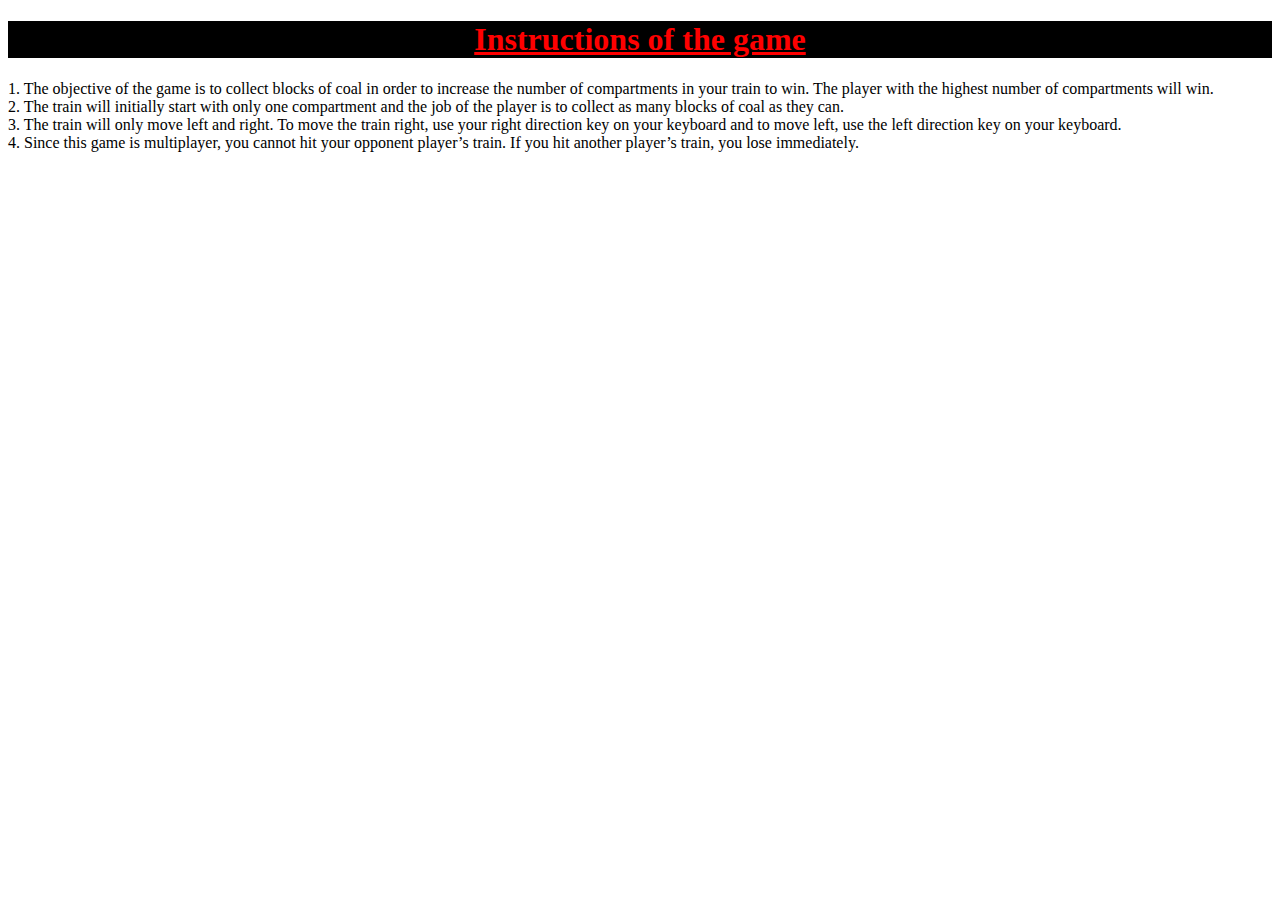
<file: instructions.html>
<!DOCTYPE html>
<html>
    <head>
        <link rel="stylesheet" type="text/css" href="instructions.css" media="all"/> 
    <title> Instructions of the game</title>
</head>
<body>
    <header id="header1"> </header>
    <h1 style="text-align: center;" id = "myh1"> Instructions of the game</h1>
    <p>
        1. The objective of the game is to collect blocks of coal in order to increase the number of compartments in your train to win. The player with the highest number of compartments will win.
        <br>
        2. The train will initially start with only one compartment and the job of the player is to collect as many blocks of coal as they can. 
        <br>
        3. The train will only move left and right. To move the train right, use your right direction key on your keyboard and to move left, use the left direction key on your keyboard.
        <br>
        4. Since this game is multiplayer, you cannot hit your opponent player’s train. If you hit another player’s train, you lose immediately. 
        <br>
    </p>
</body>
</html>
</file>
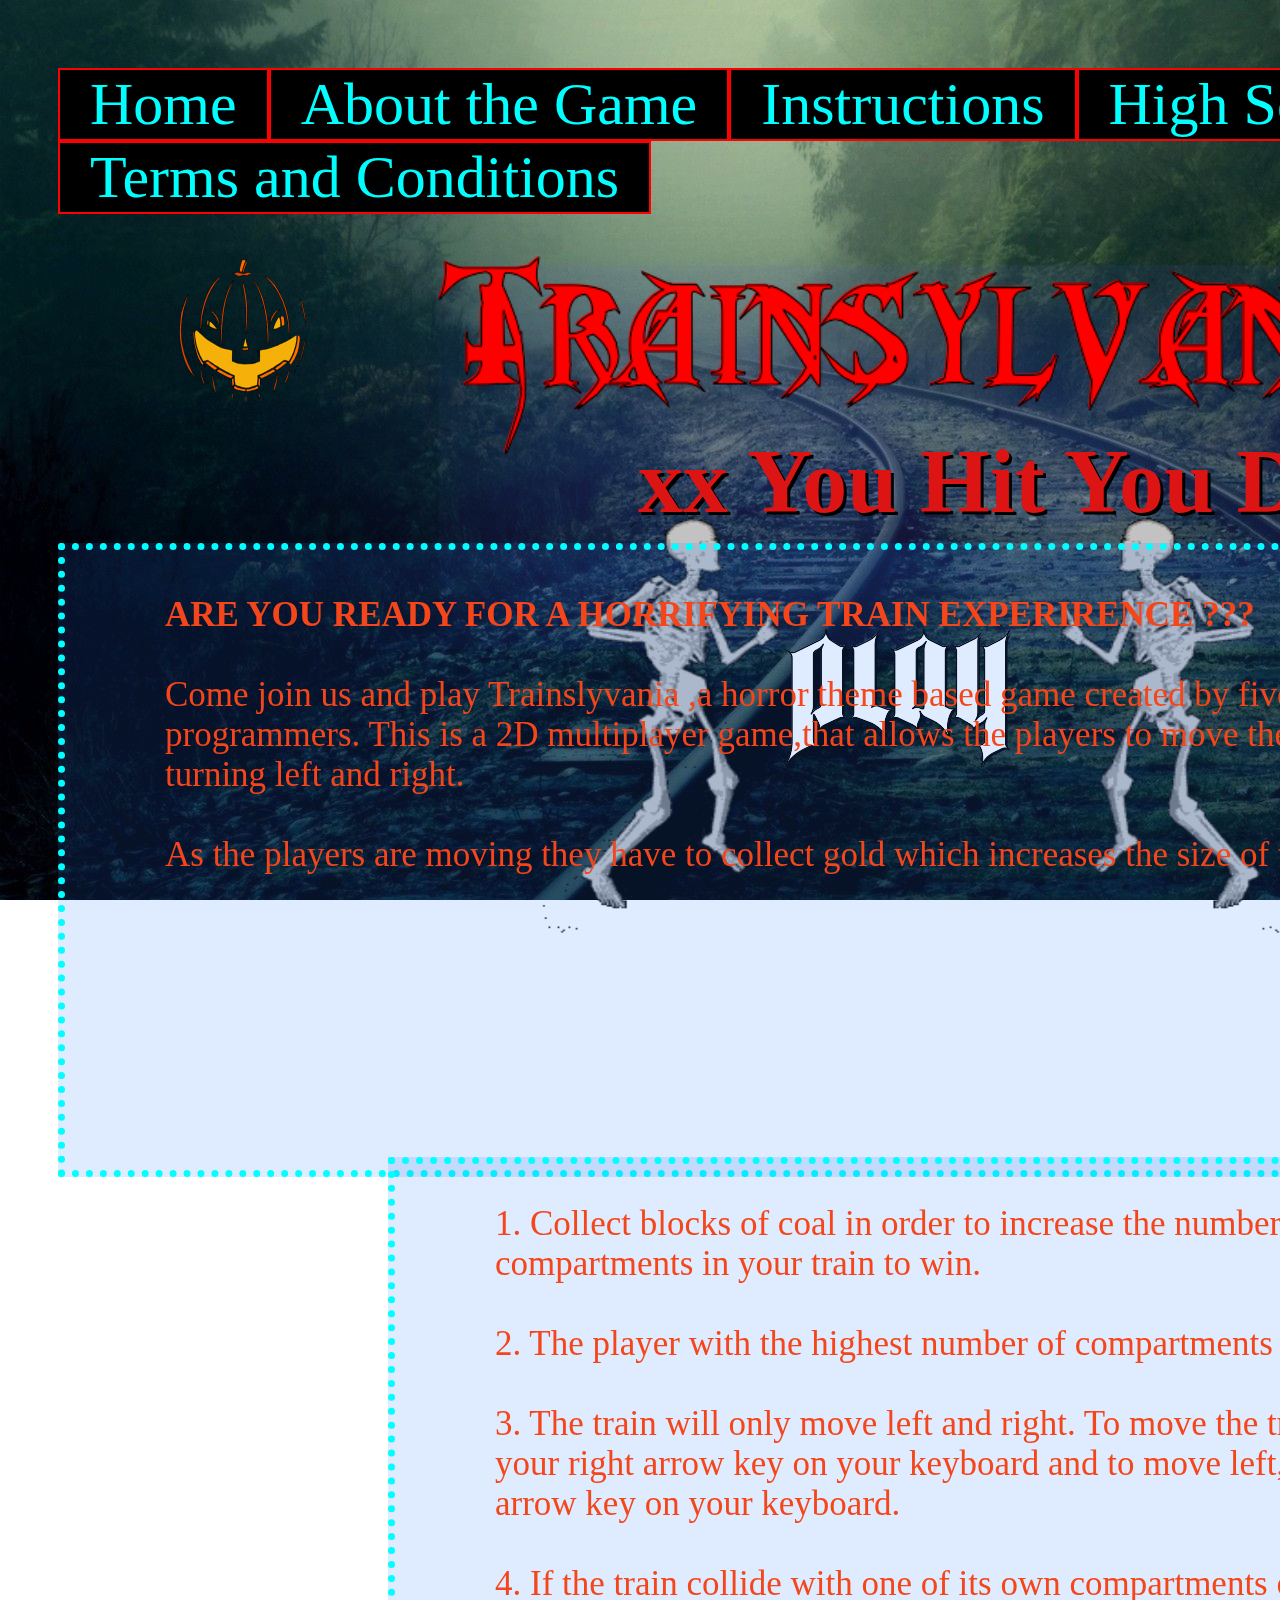
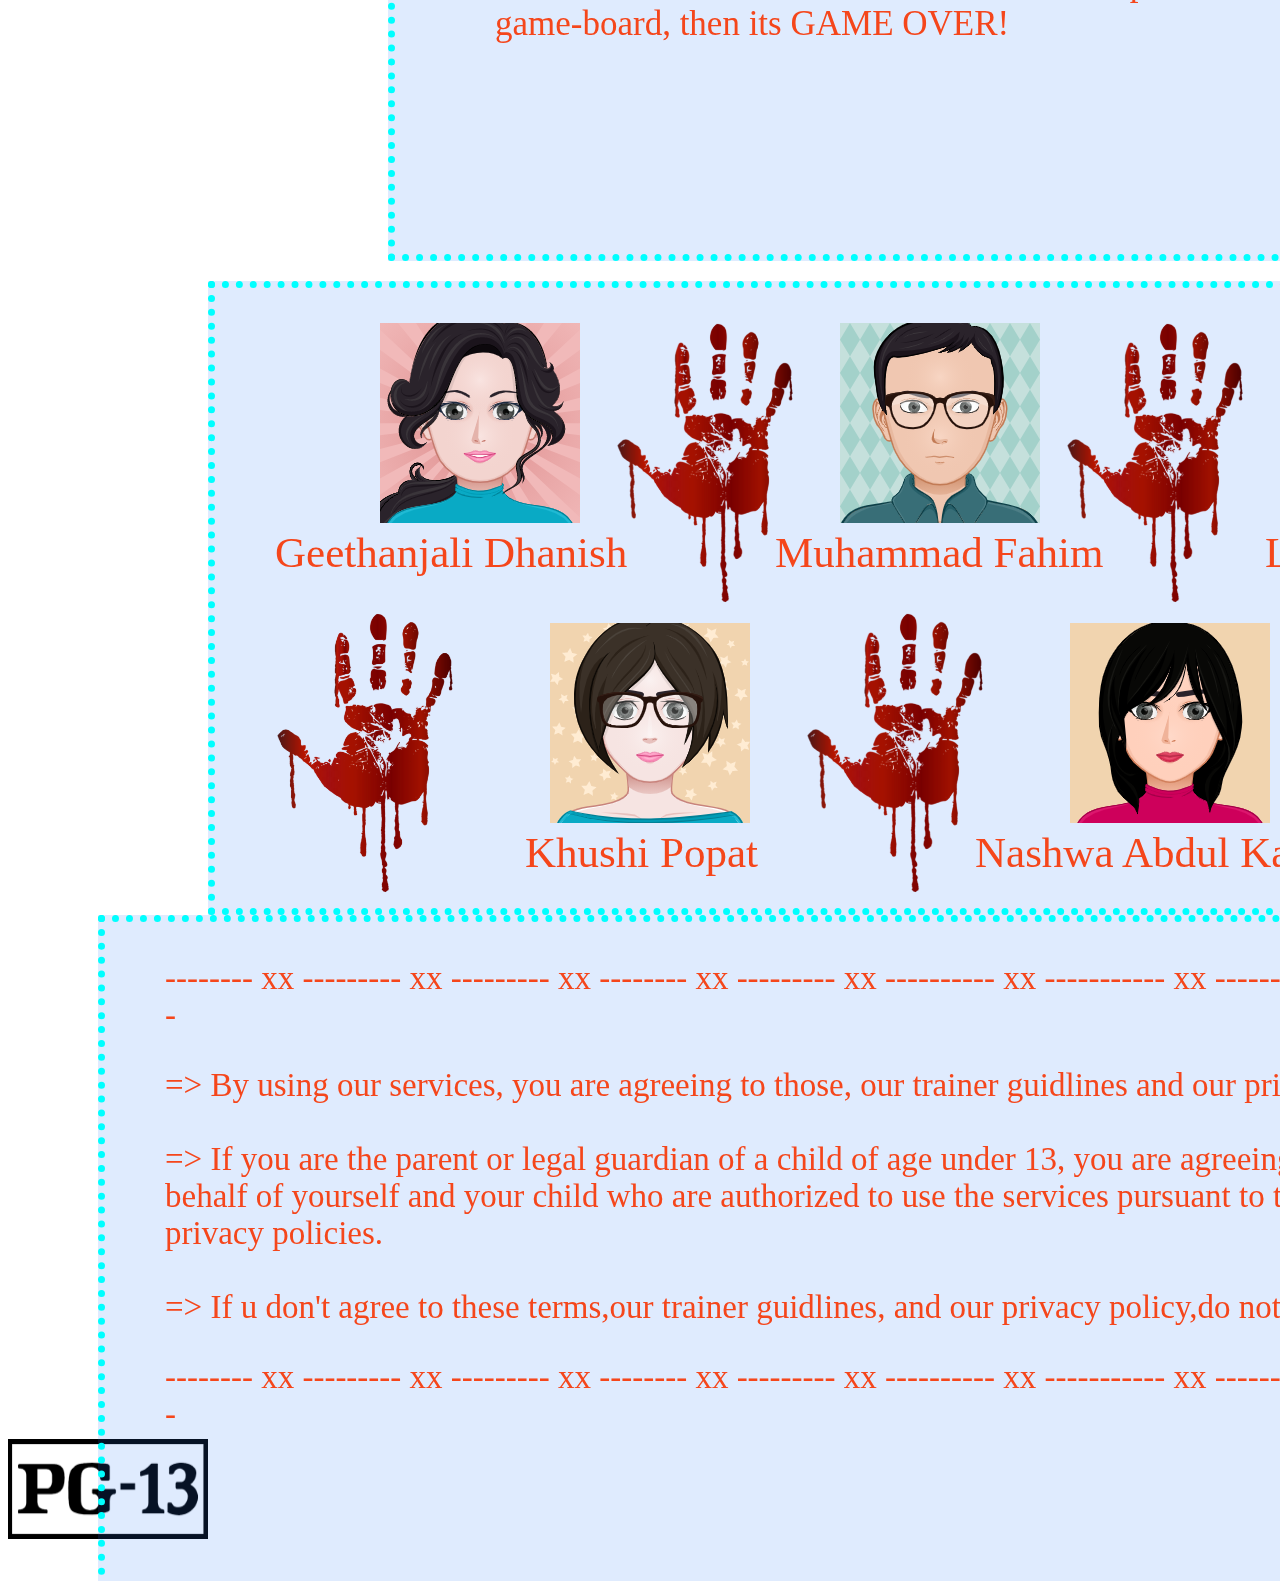
<file: webpage/webpage.html>
<!DOCTYPE html>
<html>
  <head>
    <title>Game Website</title>
    <meta charset="UTF-8">
    <link rel="stylesheet" type="text/css" href="webpage.css" media="all">
    <meta name="viewport" content="width=device-width, initial-scale=1">
  </head>

  <body>

    <!-------------------------------------------------------MENU TABS------------------------------------------------------------->
    <div class="tab">
      <button class="tablinks" onclick="openBtn(event, 'Home')">Home</button>
      <button class="tablinks" onclick="openBtn(event, 'About the Game')">About the Game</button>
      <button class="tablinks" onclick="openBtn(event, 'Instructions')">Instructions</button>
      <button class="tablinks" onclick="openBtn(event, 'High Scores')">High Scores</button>
      <button class="tablinks" onclick="openBtn(event, 'Credits')">Credits</button>
      <button class="tablinks" onclick="openBtn(event, 'Terms and Conditions')">Terms and Conditions</button>
    </div>

    <!-------------------------------------------------------HOME BUTTON------------------------------------------------------------->

    <div id="Home" class="tabcontent">
      <h1 id="myh1"><img src="Trainsylvania-Font.png" width="1000" height="200"></h1>
      <h3 id ="myh3">xx You Hit You Die xx</h3>

      <h4 id ="myh4"><img src="PLAY BUTTON.png" onclick="document.getElementById('id01').style.display='block'" alt="play"></h4>
      <div id="id01" class="modal">
        <span onclick="document.getElementById('id01').style.display='none'" class="close" title="Close ">&times;</span>
        <div class="one1">
          <div class="form-box">
            <div class="button-box">
              <div id="btn"></div>
              <button type="button" class="toggle-btn" onclick="login()">LOGIN</button>
              <button type="button" class="toggle-btn" onclick="register()">REGISTER</button>
            </div>
            <form id="login1" class="input-group">
              <input type="text" class="input-field" placeholder="User Id" required>
              <input type="password" class="input-field" placeholder="Password" required>
              <button type="submit" class="login-btn">LOGIN</button>
            </form>
            <form id="register" class="input-group">
              <input type="text" class="input-field" placeholder="User Id" required>
              <input type="email" class="input-field" placeholder="Email Id" required>
              <input type="password" class="input-field" placeholder="Password" required>
              <button type="submit" class="register-btn">REGISTER</button>
            </form>
          </div></div>
      </div>

      <h5 id ="myh5"><img src = "Bat.gif" width="400" height="400" ></h5>
      <h6 id ="myh6"><img src = "Bat.gif" width="400" height="400" ></h6>
      <h7 id ="myh7"><img src = "Skeleton1.gif" width="400" height="500"></h7>
      <h8 id ="myh8"><img src = "Skeleton2.gif" width="400" height="500"></h8>
    </div>

    <!-------------------------------------------------------ABOUT THE GAME BUTTON------------------------------------------------------------->

    <div id="About the Game" class="tabcontent">
      <div class="myBox" id="one">
          <p>
          <strong>ARE YOU READY FOR A HORRIFYING TRAIN EXPERIRENCE  ???</strong> 
          <br><br>
          Come join us and play Trainslyvania ,a horror theme based game created by five budding programmers. 
          This is a 2D multiplayer game,that allows the players to move the train block only by turning left and right. 
          <br><br>
          As the players are moving they  have to collect gold which increases the size of the train compartment.
          <br><br><br>
          </p>
          <h9 id ="myh9"><img src = "Skull.gif" width="200" height="200" top: 10px left: 200px;></h9>
      </div></div>
    </div>
    
    <!-------------------------------------------------------INSTRUCTIONS BUTTON------------------------------------------------------------->

    <div id="Instructions" class="tabcontent">
      <div class="myBox" id="two">
        <p>
        1. Collect blocks of coal in order to increase the number of compartments in your train to win. 
        <br><br>
        2. The player with the highest number of compartments will win.
        <br><br>
        3. The train will only move left and right. To move the train right, use your right arrow key on your keyboard and to move left, 
        use the left arrow key on your keyboard.
        <br><br>
        4. If the train collide with one of its own compartments or with the game-board, then its GAME OVER!
        <br>
        <h10 id ="myh10"><img src = "Arrow.gif" width="250" height="100"></h10>
        <h11 id ="myh11"><img src = "Coal.gif" width="150" height="100"></h11>
        </p></div></div>
    </div>

    <!-------------------------------------------------------HIGH SCORES BUTTON------------------------------------------------------------->

    <div id="High Scores" class="tabcontent"> </div>

    <!-------------------------------------------------------CREDITS BUTTON-------------------------------------------------------------------->

    <div id="Credits" class="tabcontent">
      <div class="myBox" id="four">
        <p>
        <h11 id ="a1"><img src ="Avatar-1.png" width="200" height="200"></h11>
        <h12 id ="a2">Geethanjali Dhanish</h12>
        <h13 id ="a3"><img src ="Avatar-2.png" width="200" height="200"></h13>
        <h14 id ="a4">Muhammad Fahim</h14>
        <h15 id ="a5"><img src ="Avatar-3.png" width="200" height="200"></h15>
        <h16 id ="a6">Lakshmi Sunil</h16>
        <h17 id ="a7"><img src ="Avatar-4.png" width="200" height="200"></h17>
        <h18 id ="a8">Khushi Popat</h18>
        <h19 id ="a9"><img src ="Avatar-5.png" width="200" height="200"></h19>
        <h20 id ="a10">Nashwa Abdul Kadhar</h20>
        <h21 id ="a11"><img src ="Hand.png" width="230" height="300"></h21>
        <h22 id ="a12"><img src ="Hand.png" width="230" height="300"></h22>
        <h23 id ="a13"><img src ="Hand.png" width="230" height="300"></h23>
        <h24 id ="a14"><img src ="Hand.png" width="230" height="300"></h24>
        <h25 id ="a15"><img src ="Hand.png" width="230" height="300"></h25>
        </p></div></div>
    </div>

    <!-------------------------------------------------------TERMS AND CONDITIONS BUTTON---------------------------------------------------------->

    <div id="Terms and Conditions" class="tabcontent">
      <div class="myBox" id="five">
        <p>-------- xx --------- xx --------- xx -------- xx --------- xx ---------- xx ----------- xx --------- xx -------- xx ----------</p>
        => By using our services, you are agreeing to those, our trainer guidlines and our privacy policy.
        <br><br>
        => If you are the parent or legal guardian of a child of age under 13, you are agreeing to these terms on behalf of yourself 
        and your child who are authorized to use the services pursuant to these terms and in our privacy policies.
        <br><br>
        => If u don't agree to these terms,our trainer guidlines, and our privacy policy,do not use the services.
        <p>-------- xx --------- xx --------- xx -------- xx --------- xx ---------- xx ----------- xx --------- xx -------- xx ----------</p> 
        </p></div>
        <h12 id ="myh12"><img src = "pg13.png" width="200" height="100" top: 100px right: 10px;></h12>
      </div>
    </div>

    <!-------------------------------------------------------JAVA SCRIPT CODE - MENU TABS-------------------------------------------------------------------->

    <script>
    function openBtn(evt, cityName) {
      var i, tabcontent, tablinks;
      tabcontent = document.getElementsByClassName("tabcontent");
      for (i = 0; i < tabcontent.length; i++) {
        tabcontent[i].style.display = "none";
      }
      tablinks = document.getElementsByClassName("tablinks");
      for (i = 0; i < tablinks.length; i++) {
        tablinks[i].className = tablinks[i].className.replace(" active", "");
      }
      document.getElementById(cityName).style.display = "block";
      evt.currentTarget.className += " active";
    }
    </script>

   <!-------------------------------------------------------JAVA SCRIPT CODE - PLAY BUTTON-------------------------------------------------------------------->

    <script>
    var x= document.getElementById("login1");
    var y= document.getElementById("register");
    var z= document.getElementById("btn");
    function register(){
      x.style.left = "-450px";
      y.style.left = "50px";
      z.style.left = "110px";
    }
    function login(){
      x.style.left = "50px";
      y.style.left = "400px";
      z.style.left = "0";
    }
    </script>

  </body>
</html>
</file>
<file: instructions.css>
#myh1{
    background-color:black;
    text-decoration: underline;
    color: red;
    font-family: 'Times New Roman', Times, serif;
    width: 50;
}

#header1{
    color: seagreen;
    background-color: yellow;
}
</file>
<file: webpage/webpage.css>
/*---------------------------------GAME BACKGROUND---------------------------------*/
body
{
    background-image: url("train.jpg");
    position:fixed;
    background-position: 0px -600px;  
}

/*----------------------------------------MENU TABS--------------------------------------*/
.tab button 
{
    background-color: black;
    font-family: chiller;
    float: left;
    position: relative;
    top: 60px;
    left: 50px;
    border: 2px solid red;
    color: cyan;
    cursor: pointer;
    padding: 0 30px;
    transition: 0.3s;
    font-size: 60px;
}
.tab button:hover 
{
    background-color: blue;
}
.tab button.active 
{
    background-color: rgba(0, 0, 255, 0.459)
}

/*---------------------------------------ABOUT THE GAME BUTTON---------------------------------*/
#one 
{
    border: 7px cyan dotted;
    color: rgb(245, 70, 27);
    padding-top: 10px;
    padding-bottom: 10px;
    padding-left: 100px;
    padding-right: 100px;
    font-size: 35px;
    font-family: papyrus;
    width: 1440px;
    height: 600px;
    position: relative;
    left: 50px;
    top: 150px;
    overflow: auto;
    background-color: rgb(39, 123, 250,0.15); 
}

/*---------------------------------------INSTRUCTIONS BUTTON---------------------------------*/
#two 
{
    border: 7px cyan dotted;
    color: rgb(245, 70, 27);
    padding-top: 5px;
    padding-bottom: 5px;
    padding-left: 100px;
    padding-right: 100px;
    font-size: 35px;
    font-family: papyrus;
    width: 1000px;
    height: 680px;
    position: relative;
    left: 380px;
    top: 130px;
    overflow: auto;
    background-color: rgb(39, 123, 250,0.15); 
}

/*---------------------------------------CREDITS BUTTON---------------------------------*/
#four 
{
    border: 7px cyan dotted;
    color: rgb(245, 70, 27);
    padding-top: 10px;
    padding-bottom: 10px;
    padding-left: 100px;
    padding-right: 100px;
    font-size: 43px;
    font-family: papyrus;
    width: 1200px;
    height: 600px;
    position: relative;
    left: 200px;
    top: 150px;
    overflow: auto;
    background-color: rgb(39, 123, 250,0.15); 
}

/*---------------------------------------TERMS AND CONDITIONS BUTTON---------------------------------*/
#five 
{
    border: 7px cyan dotted;
    color: rgb(245, 70, 27);
    padding-top: 5px;
    padding-bottom: 5px;
    padding-left: 60px;
    padding-right: 60px;
    font-size: 33px;
    font-family: papyrus;
    width: 1440px;
    height: 650px;
    position: relative;
    left: 90px;
    top: 150px;
    overflow: auto;
    background-color: rgb(39, 123, 250,0.15); 
}

/*---------------------------GAME TITLE - TRAINSYLVANIA----------------------------*/
#myh1 
{
    padding-top:120px;
    font-size: 190px;
    position: relative;
    left: 430px;
    width: 1000px;
    height: 10px; 
    box-shadow: 2px 261px 340px #545ee9b0;  
}

/*------------------------------GAME TAGLINE - YOU HIT YOU DIE---------------------*/
#myh3
{
    color:rgb(220, 20, 20);
    position: absolute; 
    top: 332px;
    left: 630px;
    font-family:chiller;
    font-size: 90px;
    text-shadow: 3px 3px 0px #000000;
}

/*--------------------------------GAME START - PLAY BUTTON-------------------------*/
#myh4
{ 
    color:rgb(220, 20, 20);
    position: absolute; 
    top: 500px;
    right: 650px;
    font-size: 90px;  
}
#myh4:hover 
{
    transform: scale(1.2); 
    background-color:transparent; 
}

/*---------------------------------------BAT PIC --------------------------------*/
#myh5
{
    transition:0.6s;
    padding: 25px;
    height: 10px;
    margin: 0 auto;
    position: absolute;
    top: 100px;
    left: 10px;
    width:10px;
}
#myh6
{
    transition:0.6s;
    padding: 25px;
    height: 10px;
    margin: 0 auto;
    position: absolute;
    top: 100px;
    right: 280px;
    width:10px;
}

/*------------------------------------------SKELETON1 PIC  ------------------------------*/
#myh7
{
    transition:0.6s;
    padding: 25px;
    height: 10px;
    margin: 0 auto;
    position: absolute;
    top: 430px;
    left:430px;
    width:10px;
}

/*------------------------------------------SKELETON1 PIC  ------------------------------*/
#myh8
{
    transition:0.6s;
    padding: 25px;
    height: 10px;
    margin: 0 auto;
    position: absolute;
    top: 430px;
    right:650px;
    width:10px;
}

/*---------------------------------------------SKULL PIC --------------------------------*/
#myh9
{
    transition:0.6s;
    padding: 25px;
    height: 10px;
    margin: 0 auto;
    position: absolute;
    top: 350px;
    left: 1400px;
    width:10px;
}

/*------------------------------------------ARROW-KEY PIC ----------------------------*/
#myh10
{
    transition:0.6s;
    padding: 25px;
    height: 10px;
    margin: 0 auto;
    position: absolute;
    top: 400px;
    right: 300px;
    width:10px;
}

#myh11
{
    transition:0.6s;
    padding: 25px;
    height: 10px;
    margin: 0 auto;
    position: absolute;
    top: 70px;
    right: 250px;
    width:10px;
}

/*---------------------------------------------AVATAR-1  PIC --------------------------------*/
#a1
{
    transition:0.6s;
    padding: 25px;
    height: 10px;
    margin: 0 auto;
    position: absolute;
    top: 10px;
    left: 140px;
    width:10px;
}

/*---------------------------------------------NAME-1 (GEETHANJALI) --------------------------------*/
#a2
{
    position: absolute;
    top: 240px;
    left: 60px;
}
  
/*---------------------------------------------AVATAR-2  PIC --------------------------------*/
#a3
{
    transition:0.6s;
    padding: 25px;
    height: 10px;
    margin: 0 auto;
    position: absolute;
    top: 10px;
    left: 600px;
    width:10px;
}

/*---------------------------------------------NAME-2 (FAHIM) --------------------------------*/
#a4
{
    position: absolute;
    top: 240px;
    left: 560px;
}

/*---------------------------------------------AVATAR-3  PIC --------------------------------*/
#a5
{
    transition:0.6s;
    padding: 25px;
    height: 10px;
    margin: 0 auto;
    position: absolute;
    top: 10px;
    left: 1060px;
    width:10px;
}

/*---------------------------------------------NAME-3 (LAKSHMI) --------------------------------*/
#a6
{
    position: absolute;
    top: 240px;
    left: 1050px;
}

/*---------------------------------------------AVATAR-4  PIC --------------------------------*/
#a7
{
    transition:0.6s;
    padding: 25px;
    height: 10px;
    margin: 0 auto;
    position: absolute;
    top: 310px;
    left: 310px;
    width:10px;
}

/*---------------------------------------------NAME-4 (KHUSHI) --------------------------------*/
#a8
{
    position: absolute;
    top: 540px;
    left: 310px;
}

/*---------------------------------------------AVATAR-5  PIC --------------------------------*/
#a9
{
    transition:0.6s;
    padding: 25px;
    height: 10px;
    margin: 0 auto;
    position: absolute;
    top: 310px;
    left: 830px;
    width:10px;
}

/*---------------------------------------------NAME-5 (NASHWA) --------------------------------*/

#a10
{
    position: absolute;
    top: 540px;
    left: 760px;
}

/*---------------------------------------------BLOOD HAND PIC --------------------------------*/
#a11
{
    transition:0.6s;
    padding: 25px;
    height: 10px;
    margin: 0 auto;
    position: absolute;
    top: 0px;
    left: 350px;
    width:10px;
}
#a12
{
    transition:0.6s;
    padding: 25px;
    height: 10px;
    margin: 0 auto;
    position: absolute;
    top: 0px;
    left: 800px;
    width:10px;
}
#a13
{
    transition:0.6s;
    padding: 25px;
    height: 10px;
    margin: 0 auto;
    position: absolute;
    top: 290px;
    left: 10px;
    width:10px;
}
#a14
{
    transition:0.6s;
    padding: 25px;
    height: 10px;
    margin: 0 auto;
    position: absolute;
    top: 290px;
    left: 540px;
    width:10px;
}
#a15
{
    transition:0.6s;
    padding: 25px;
    height: 10px;
    margin: 0 auto;
    position: absolute;
    top: 290px;
    left: 1100px;
    width:10px;
}
  
/*---------------------------------------------LOGIN CLOSE BUTTON --------------------------------*/
.close 
{
    position: absolute;
    right: 710px;
    top: 150px;
    font-size: 50px;
    font-weight: bold;
    color: white;
}
.close:hover,.close:focus 
{
    color: yellow;
    cursor: pointer;
}

/*---------------------------------------------SUBMIT BUTTON --------------------------------------*/
.login-btn
{
    width: 100%;
    padding: 10px 100px;
    cursor: pointer;
    display: block;
    margin-top: 30%;
    background: red;
    color: yellow;
    font-family: Segoe Print;
}
.register-btn
{
    width: 100%;
    padding: 10px 100px;
    cursor: pointer;
    display: block;
    margin-top: 30%;
    background: red;
    color: yellow;
    font-family: Segoe Print;
}
.login-btn:hover, .register-btn:hover
{
    background-color: red;
}

/*---------------------------------------------LOGIN FORM --------------------------------------*/
.form-box
{
    width: 380px;
    height: 550px;
    position: relative;
    margin: 6% auto;
    background-image: url("Spider-web.jpg");
    padding: 5px;
    overflow: hidden;
}

/*---------------------------------------------LOGIN FORM - BACKGROUND --------------------------------------*/
.modal 
{
    display: none; 
    position: fixed;
    z-index: 1; 
    left: 0;
    top: 0;
    width: 100%;
    height: 100%;
    overflow: auto;
    background: rgba(53, 45, 100, 0.308);
    padding-top: 50px;
}
.button-box
{
    width: 220px;
    margin: 35px auto;
    position: relative;
    box-shadow: 0 0 1px 2px yellow;
}
.toggle-btn
{
    padding: 10px 30px;
    cursor: pointer;
    background: transparent;
    border: 0;
    outline: none;
    position: relative;
    color:yellow;
    font-family: Segoe Print;
    font-size: 11px; 
}
::-webkit-input-placeholder
{
    color: yellow;
    font-family: Segoe Print;
    font-size: 20px; 
}
#btn
{
    top: 0;
    left: 0;
    position: absolute;
    width: 110px;
    height: 100%;
    background: red;
    transition: .5s;
}
.input-group
{
    top: 180px;
    position: absolute;
    width: 280px;
    transition: .5s;
}
.input-field
{
    width: 100%;
    padding: 10px 0;
    margin: 5px 0;
    border-left: 0;
    border-top: 0;
    border-right: 0;
    border-bottom: 1px solid yellow;
    outline: none;
    color:yellow;
    background: transparent;
    font-family: Segoe Print;
    font-size: 20px;
} 
.check-box
{
    margin: 30px 10px 30px 0;
}
.span
{
    color: red;
    font-size: 12px;
    bottom: 68px;
    position: absolute; 
}
#login1
{
    left:50px;
}
#register
{
    left: 450px;
}
</file>
